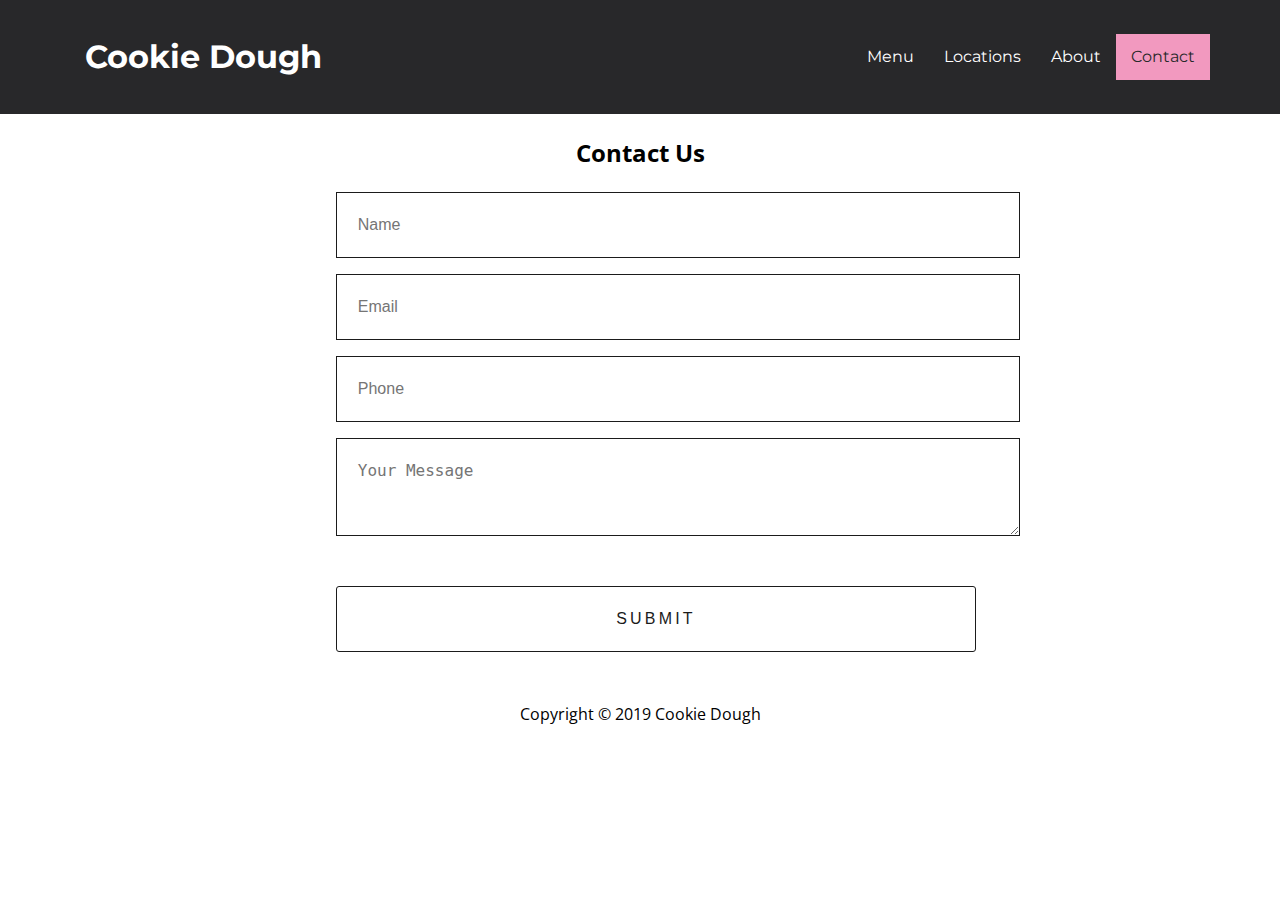
<file: waiver/contact.html>
<!DOCTYPE html>
<html lang="en">

  <head>
    <base href="." />
    <title>Cookie Dough</title>
    <meta name="viewport" content="width=device-width, initial-scale=1">
    <link rel="stylesheet" href="style.css" />
    <link href="https://fonts.googleapis.com/css?family=Open+Sans&display=swap" rel="stylesheet">
    <link href="https://fonts.googleapis.com/css?family=Montserrat&display=swap" rel="stylesheet">


    <script src="script.js"></script>


  </head>

  <body>

    <nav class="nav-bar" id="js-nav-bar">
      <h1 class="nav-item"><a href="index.html" class="logo">Cookie Dough</a></h1>
      <ul class="main-nav">
        <li class="nav-item"><a href="menu.html">Menu</a></li>
        <li class="nav-item"><a href="locations.html">Locations</a></li>
        <li class="nav-item"><a href="about.html">About</a></li>
        <li class="nav-item"><a class="active" href="contact.html">Contact</a></li>
      </ul>
    </nav>

    <div class="body-container" role="main">
      <h2 class="main-header center-align">Contact Us</h2>
      <div role="form">
        <form action="submission.html">
          <label class="visuallyhidden" for="name">Name</label>
          <input type="text" id="name" name="name" placeholder="Name">
          <label class="visuallyhidden" for="email">Email</label>
          <input type="email" id="email" pattern="*.com" placeholder="Email">
          <label class="visuallyhidden" for="phone">Phone</label>
          <input type="tel"  id="phone" name="phone" pattern="[0-9]{3}[0-9]{3}[0-9]{4}" placeholder="Phone">
          <label class="visuallyhidden" for="your message">Your Message</label>
          <textarea id="subject" name="subject" placeholder="Your Message" aria-label="your message style="height:200px"></textarea>

          <input class="button" type="submit" value="Submit">
        </form>
      </div>

    </div>
    
    <footer class="footer">
      <p>Copyright © 2019 Cookie Dough</p>
    </footer>


  </body>

</html>
</file>
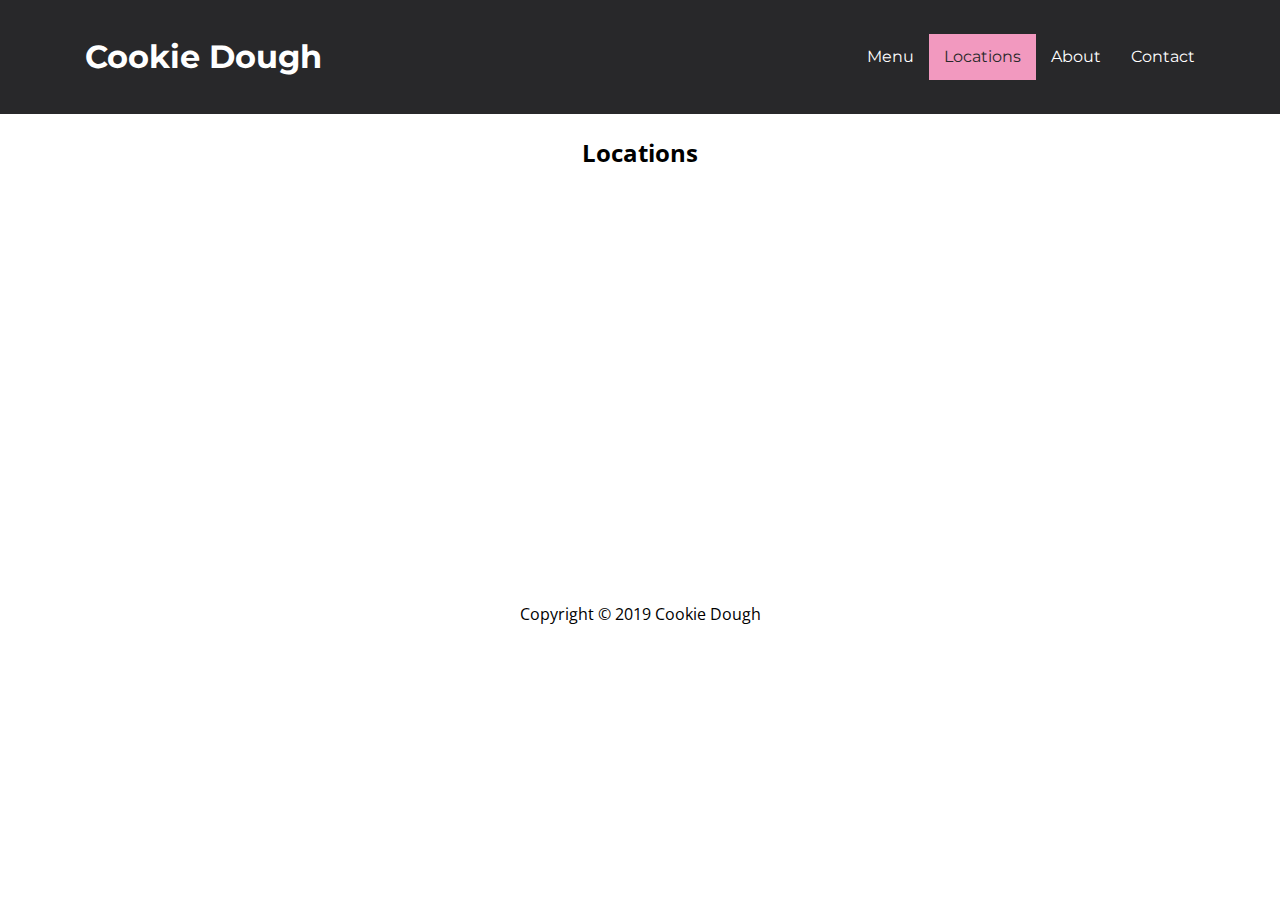
<file: waiver/locations.html>
<!DOCTYPE html>
<html lang="en">

  <head>
    <base href="." />
    <title>Cookie Dough</title>
    <meta name="viewport" content="width=device-width, initial-scale=1">
    <link rel="stylesheet" href="style.css" />
    <link href="https://fonts.googleapis.com/css?family=Open+Sans&display=swap" rel="stylesheet">
    <link href="https://fonts.googleapis.com/css?family=Montserrat&display=swap" rel="stylesheet">


    <script src="script.js"></script>

  </head>

  <body>

    <nav class="nav-bar" id="js-nav-bar">
      <h1 class="nav-item"><a href="index.html" class="logo">Cookie Dough</a></h1>
      <ul class="main-nav">
        <li class="nav-item"><a href="menu.html">Menu</a></li>
        <li class="nav-item"><a class="active" href="locations.html">Locations</a></li>
        <li class="nav-item"><a href="about.html">About</a></li>
        <li class="nav-item"><a href="contact.html">Contact</a></li>
      </ul>
    </nav>

    <div class="body-container" role="main">
      <h2 class="main-header center-align">Locations</h2>

      <div class="resp-container">
         <iframe title="store locations on google maps" alt="Store locations on google maps" class="resp-iframe" src="https://maps.google.com/maps?q=cookie&t=&z=13&ie=UTF8&iwloc=&output=embed"
         ></iframe>
        </div>
    </div>
    
    <footer class="footer">
      <p>Copyright © 2019 Cookie Dough</p>
    </footer>


  </body>

</html>
</file>
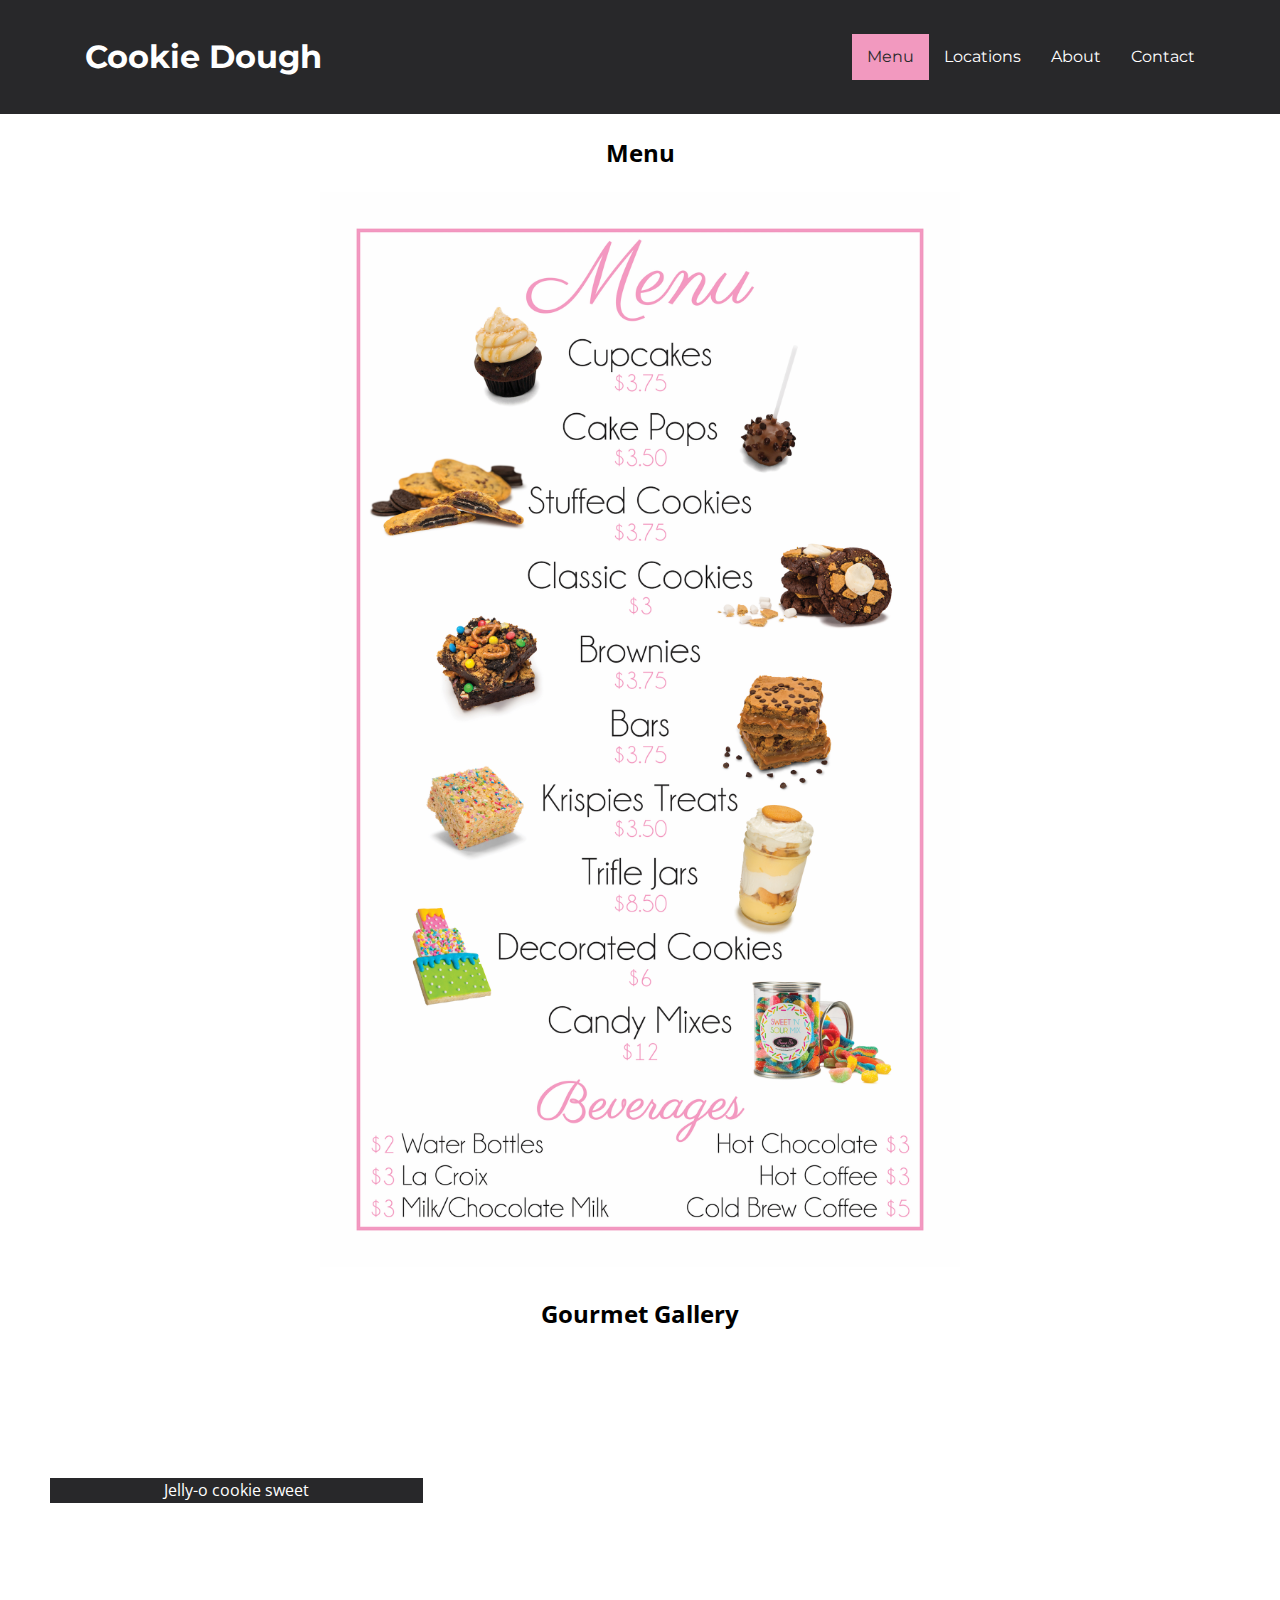
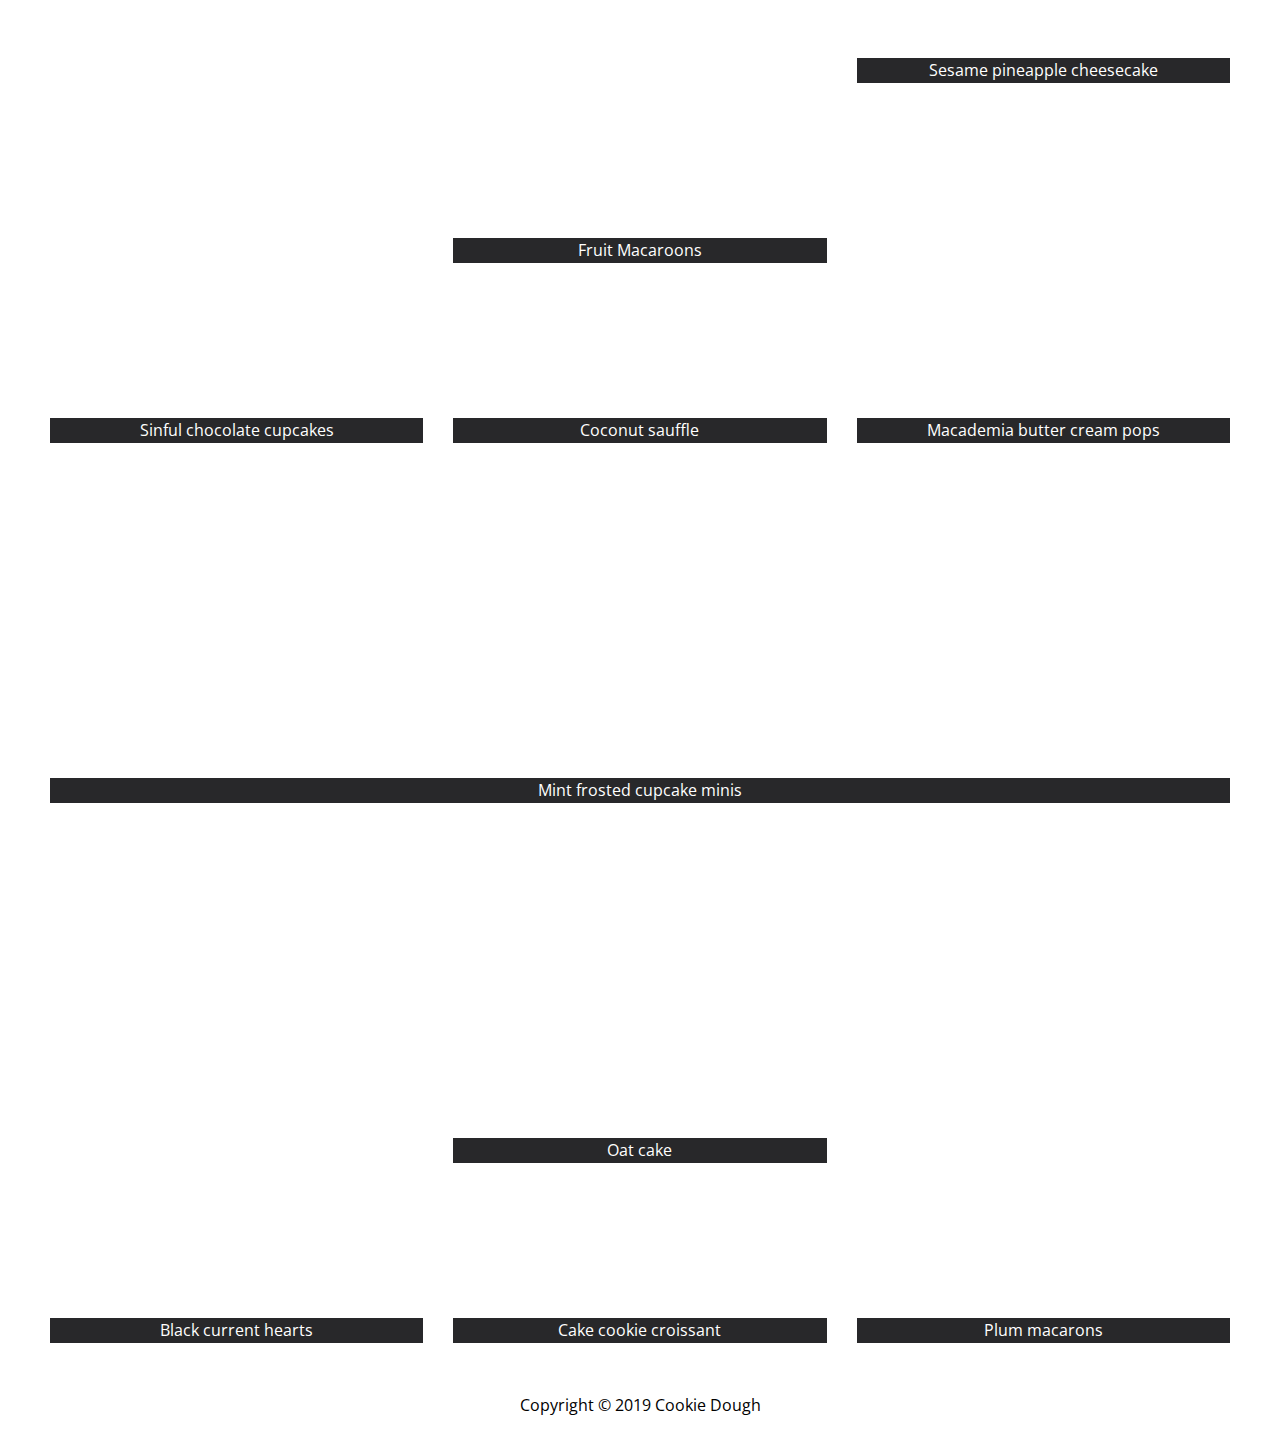
<file: waiver/menu.html>
<!DOCTYPE html>
<html lang="en">

  <head>
    <base href="." />
    <title>Cookie Dough</title>
    <meta name="viewport" content="width=device-width, initial-scale=1">
    <link rel="stylesheet" href="style.css" />
    <link href="https://fonts.googleapis.com/css?family=Open+Sans&display=swap" rel="stylesheet">
    <link href="https://fonts.googleapis.com/css?family=Montserrat&display=swap" rel="stylesheet">


    <script src="script.js"></script>


  </head>

  <body>

    <nav class="nav-bar" id="js-nav-bar">
      <h1 class="nav-item"><a href="index.html" class="logo">Cookie Dough</a></h1>
      <ul class="main-nav">
        <li class="nav-item"><a class="active" href="menu.html">Menu</a></li>
        <li class="nav-item"><a href="locations.html">Locations</a></li>
        <li class="nav-item"><a href="about.html">About</a></li>
        <li class="nav-item"><a href="contact.html">Contact</a></li>
      </ul>

    </nav>

    <div class="body-container" role="main">
      <h2 class="main-header center-align">Menu</h2>

      <img src="assets/menu.jpg" alt="A picture of the list of available items and their prices" class="responsive"/>
      
      <h2 class="main-header center-align">Gourmet Gallery</h2>
    </div>
    
    <div class="gallery">
        <div class="item" id="item-1">
          <div class="item-details">
            Jelly-o cookie sweet
          </div>
        </div>
        <div class="item large" id="item-2">
          <div class="item-details">
            Fruit Macaroons
          </div>
        </div>
        <div class="item medium" id="item-3">
          <div class="item-details">
            Sesame pineapple cheesecake
          </div>
        </div>
        <div class="item large" id="item-4">
          <div class="item-details">
            Sinful chocolate cupcakes
          </div>
        </div>
        <div class="item full" id="item-5">
          <div class="item-details">
             Mint frosted cupcake minis
          </div>
        </div>
        <div class="item medium" id="item-6">
          <div class="item-details">
            Macademia butter cream pops
          </div>
        </div>
        <div class="item large" id="item-7">
          <div class="item-details">
            Black current hearts
          </div>
        </div>
        <div class="item" id="item-8">
          <div class="item-details" >
            Coconut sauffle
          </div>
        </div>
        <div class="item medium" id="item-9">
          <div class="item-details">
            Oat cake
          </div>
        </div>
        <div class="item large" id="item-10">
          <div class="item-details">
            Plum macarons
          </div>
        </div>
        <div class="item" id="item-11">
          <div class="item-details">
            Cake cookie croissant
          </div>
        </div>
      </div>
    
    <footer class="footer">
      <p>Copyright © 2019 Cookie Dough</p>
    </footer>


  </body>

</html>
</file>
<file: waiver/style.css>
body {

  font-family: 'Open Sans', sans-serif;
	line-height: 1.6;
	margin: 0;
	min-height: 100vh;
}

/* specificity 011 */
ul.main-nav {
  margin: 0;
  padding: 0;
  list-style: none;
}

.nav-bar, .heading-1, .main-header button{
  font-family: 'Montserrat', sans-serif;
}

.nav-bar {
 background-color: #28282A;
 padding: 0px 70px;
 overflow: hidden;
}

/* specificity 011 */
.nav-item a{
	padding: 10px 15px;
	text-align: center;
	display: block;
  text-decoration: none;
	color: #fff;
}



/* specificity 031 */
.nav-item a:hover:not(.logo){
	background: #F299BF;
	color: #28282A;
}

/* specificity 021 */
.nav-item a.active {
	background: #F299BF;
	color: #28282A;
}

.logo {
	margin: 0;
	font-size: 1em;
}

.banner-image{
  width:100%;
  height:600px;
  background-position: center center;
  background-size: cover;
  background-image: url("assets/cookie-banner.jpeg");
  border-bottom: 30px solid #fff;
}

.container{
   display: grid;
   grid-template-columns: repeat(1, 1fr);
   grid-auto-rows: minmax(500px, auto);
}

/* specificity 111 */
.container > div#red{
  background-image: url("assets/bruna-branco-1284094-unsplash.jpg");
}

/* specificity 111 */
.container > div#green{
  background-image: url("assets/claudio-schwarz-purzlbaum-1226025-unsplash.jpg");
}

/* specificity 121 */
.container > div.image-container{
  background-position: center center;
  background-size: cover;
}

/* specificity 121 */
.container > div.text-container{
  padding: 15%;
}

.text-container{
  font-size: 1.1rem;
  line-height: 2;
  text-align: center;
}

.heading-1{
  font-size: 1.5rem;
}
.button{
  text-transform: uppercase;
  text-decoration: none;
  letter-spacing: 0.2em;
  font-size: 1rem;
  line-height: 2;

  text-align: center;
  white-space: nowrap;
  vertical-align: middle;
  cursor: pointer;

  color: #1b1b1b;
  background-color: #fff;

  border: 1px solid #1b1b1b;
  border-radius: 3px;
  padding: 1rem 2rem;

  margin-top:50px;
}

/* specificity 020 */

.button:hover {
  color: #fff;
  background-color:#1b1b1b ;
}

form input,
form textarea,
form small {
    display: block;
    width: 100%;
    padding: 1rem 1.3rem;
    margin: 1rem;
    font-size: 1rem;
    line-height: 2;
    color: #1b1b1b;
    background-color: #fff;
    background-image: none;
    border: 1px solid #1b1b1b;
    border-radius: 0;
}


.body-container{
  width:50%;
  margin: 0 auto;
}

.main-header{
  text-align: center;
  font-size: 1.5rem;
}

.responsive {
  width: 100%;
  height: auto;
}

.footer{
  text-align: center;
  font-size: 1rem;
  margin-top: 50px;
}

#map {
  width: 100%;
  height: 400px;
  background-color: grey;
}

.resp-container {
    position: relative;
    overflow: hidden;
    padding-top: 56.25%;
}

.resp-iframe {
    position: absolute;
    top: 0;
    left: 0;
    width: 100%;
    height: 100%;
    border: 0;
}

.visuallyhidden {
  border: 0;
  clip: rect(0 0 0 0);
  height: 1px;
  margin: -1px;
  overflow: hidden;
  padding: 0;
  position: absolute;
  width: 1px;
}

.gallery {
  margin: 0 50px;
  display: grid;
  grid-gap: 30px;
  grid-template-columns: repeat(auto-fit, minmax(300px, 1fr));
  grid-auto-rows: 150px;
  grid-auto-flow: row dense;
}

 .item {
  position: relative;
  display: flex;
  flex-direction: column;
  justify-content: flex-end;
  box-sizing: border-box;
  grid-column-start: auto;
  grid-row-start: auto;
  background-size: cover;
  background-position: center;
  box-shadow: -2px 2px 10px 0px rgba(#444, 0.4);
}

.item-details{
  background: #28282A;
  color: #fff;
  text-align: center;
}

div#item-1{
  background-image: url('https://images.unsplash.com/photo-1558303420-f814d8a590f5?ixlib=rb-1.2.1&ixid=eyJhcHBfaWQiOjEyMDd9&auto=format&fit=crop&w=802&q=80');
}

div#item-2{
  background-image: url('https://images.unsplash.com/photo-1422255198496-21531f12a6e8?dpr=2&auto=format&fit=crop&w=1500&h=996&q=80&cs=tinysrgb&crop=');
}
div#item-3{
  background-image: url('https://images.unsplash.com/photo-1519915028121-7d3463d20b13?ixlib=rb-1.2.1&auto=format&fit=crop&w=668&q=80');
}

div#item-4{
  background-image: url('https://images.unsplash.com/photo-1448131063153-f1e240f98a72?ixlib=rb-1.2.1&auto=format&fit=crop&w=1448&q=80');
}

div#item-5{
  background-image: url('https://images.unsplash.com/photo-1486427944299-d1955d23e34d?ixlib=rb-1.2.1&ixid=eyJhcHBfaWQiOjEyMDd9&auto=format&fit=crop&w=1350&q=80');
}
div#item-6{
  background-image: url('https://images.unsplash.com/photo-1553452118-621e1f860f43?ixlib=rb-1.2.1&auto=format&fit=crop&w=668&q=80');
}

div#item-7{
  background-image: url('https://images.unsplash.com/photo-1542178036-c221b3856ed8?ixlib=rb-1.2.1&auto=format&fit=crop&w=1500&q=80');
}

div#item-8{
  background-image: url('https://images.unsplash.com/photo-1534553601-76e20cf5f0d2?ixlib=rb-1.2.1&ixid=eyJhcHBfaWQiOjEyMDd9&auto=format&fit=crop&w=1267&q=80');
}
div#item-9{
  background-image: url('https://images.unsplash.com/photo-1497051788611-2c64812349fa?ixlib=rb-1.2.1&ixid=eyJhcHBfaWQiOjEyMDd9&auto=format&fit=crop&w=828&q=80');
}
div#item-10{
  background-image: url('https://images.unsplash.com/photo-1558024920-b41e1887dc32?ixlib=rb-1.2.1&ixid=eyJhcHBfaWQiOjEyMDd9&auto=format&fit=crop&w=2434&q=80');
}

div#item-11{
  background-image: url('https://images.unsplash.com/photo-1508737523220-e22aa75d0d33?ixlib=rb-1.2.1&ixid=eyJhcHBfaWQiOjEyMDd9&auto=format&fit=crop&w=1353&q=80');
}

div.medium {
  grid-row-end: span 2;
}

div.large {
  grid-row-end: span 3;
}

div.full {
  grid-column-end: auto;
}

/* =================================
  Media Queries
==================================== */




@media (min-width: 769px) {
	.nav-bar,
	.main-nav {
		display: flex;
	}
	.nav-bar {
		flex-direction: column;
		align-items: center;
	}

  .container{
     grid-template-columns: repeat(2, 1fr);
  }

/* specificity 021 */
  .container div:nth-of-type(3) {
    order: 4;
  }

/* specificity 021 */
  .container div:nth-of-type(4) {
    order: 3;
  }
}

.center-align{
  text-align: center;
}

div.full {
  grid-column: 1/-1;
  grid-row-end: span 2;
}


@media (min-width: 1025px) {
	.nav-bar {
		flex-direction: row;
		justify-content: space-between;
	}

}
</file>
